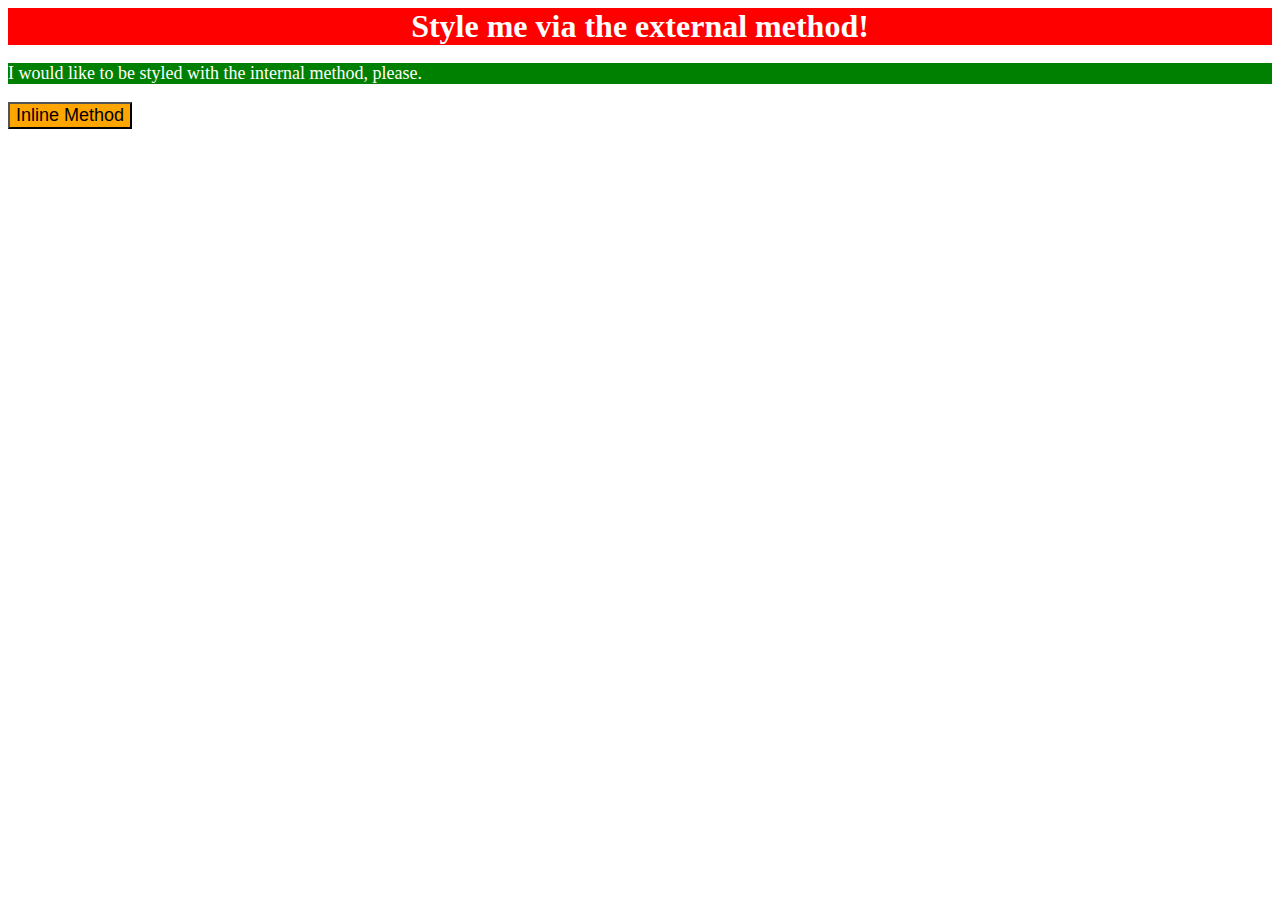
<file: foundations/intro-to-css/01-css-methods/index.html>
<!DOCTYPE html>
<html lang="en">
  <head>

    <style>
      p {
        color: white;
        background-color: green;
        font-size: 18px;
      }
    </style>

    <meta charset="UTF-8">
    <meta http-equiv="X-UA-Compatible" content="IE=edge">
    <meta name="viewport" content="width=device-width, initial-scale=1.0">
    <link rel="stylesheet" href="style.css">
    <title>Methods for Adding CSS</title>
  </head>

  <body>
    <div>Style me via the external method!</div>

    <p>I would like to be styled with the internal method, please.</p>
    <button style="background-color: orange; font-size: 18px;">Inline Method</button>
  </body>
</html>
</file>
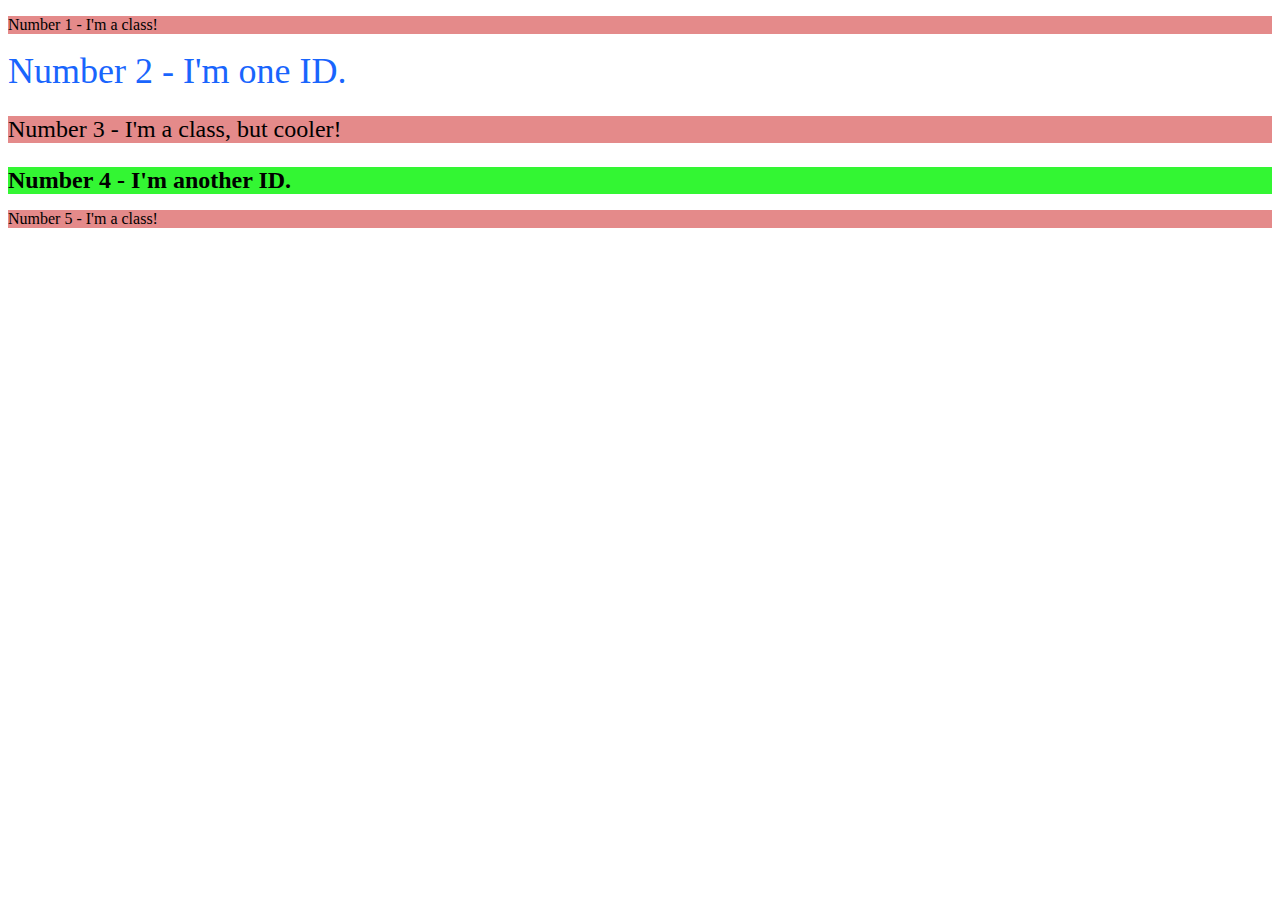
<file: foundations/intro-to-css/02-class-id-selectors/index.html>
<!DOCTYPE html>
<html lang="en">
  <head>
    <meta charset="UTF-8">
    <meta http-equiv="X-UA-Compatible" content="IE=edge">
    <meta name="viewport" content="width=device-width, initial-scale=1.0">
    <title>Class and ID Selectors</title>
    <link rel="stylesheet" href="style.css">
  </head>
  <body>
    <p class="basic-class">Number 1 - I'm a class!</p>
    <div id="id1">Number 2 - I'm one ID.</div>
    <p class="basic-class advanced">Number 3 - I'm a class, but cooler!</p>
    <div id="id2">Number 4 - I'm another ID.</div>
    <p class="basic-class">Number 5 - I'm a class!</p>
  </body>
</html>
</file>
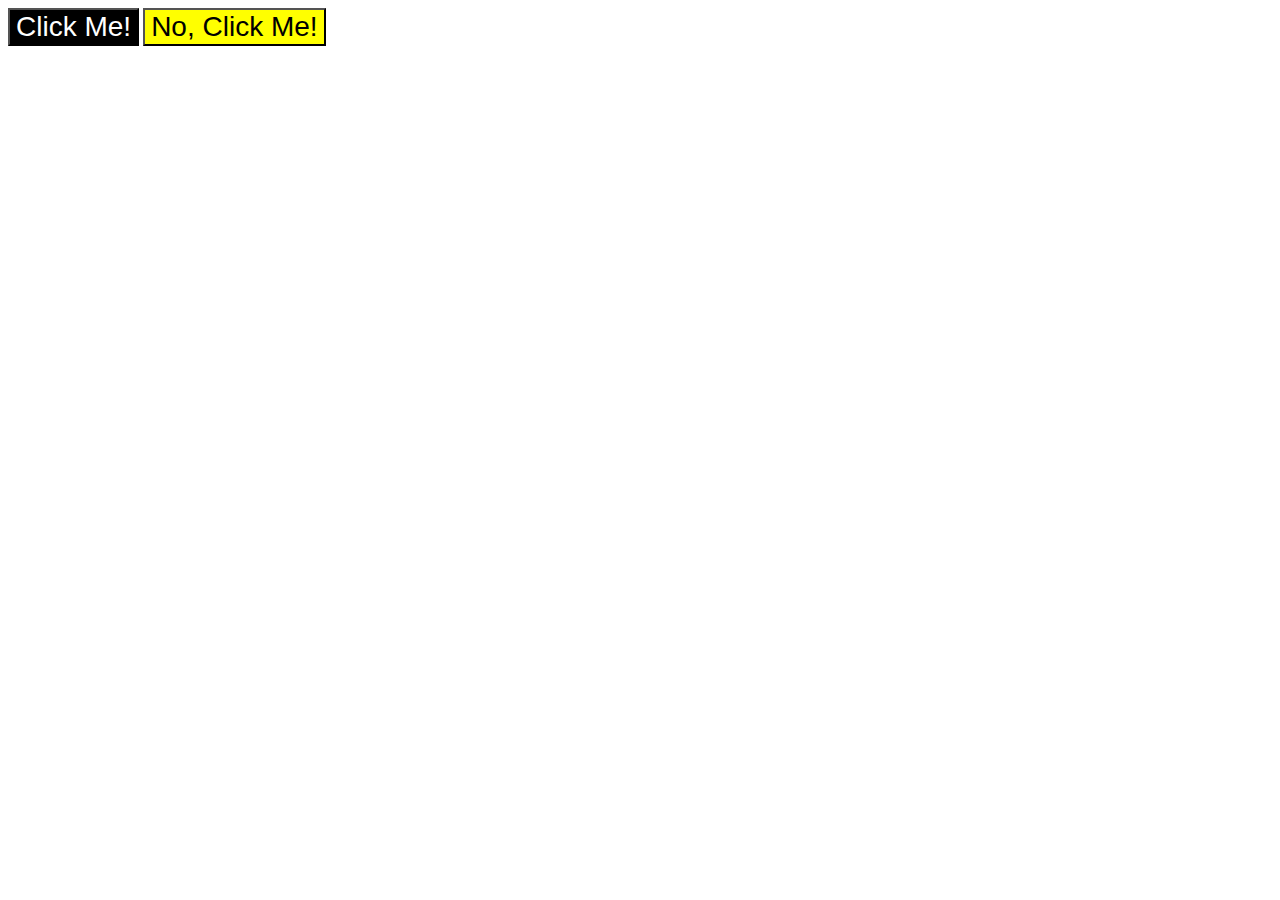
<file: foundations/intro-to-css/03-grouping-selectors/index.html>
<!DOCTYPE html>
<html lang="en">
  <head>
    <meta charset="UTF-8">
    <meta http-equiv="X-UA-Compatible" content="IE=edge">
    <meta name="viewport" content="width=device-width, initial-scale=1.0">
    <title>Grouping Selectors</title>
    <link rel="stylesheet" href="style.css">
  </head>
  <body>
    <button class="click">Click Me!</button>
    <button class="dont">No, Click Me!</button>
  </body>
</html>
</file>
<file: foundations/intro-to-css/01-css-methods/style.css>
/* style.css */

div {
    color: white;
    background-color: red;
    font-size: 32px;
    font-weight: bold;
    text-align: center;    
}
</file>
<file: foundations/intro-to-css/02-class-id-selectors/style.css>
.basic-class {
    background-color: #E48A8A;
    font-family: Verdana, "DejaVu Sans, sans-serif";
}
.advanced {
    font-size: 24px;
}

#id1 {
    color: #1965FD;
    font-size: 36px;
}
#id2 {
    background-color: #33F633;
    font-size: 24px;
    font-weight: bold;
}
</file>
<file: foundations/intro-to-css/03-grouping-selectors/style.css>
.dont, .click {
    font-size: 28px;
    font-family: Helvetica, "Times New Roman", sans-serif;
}

.dont {
    background-color: yellow;
}

.click {
    background-color: black;
    color: white;
}
</file>
